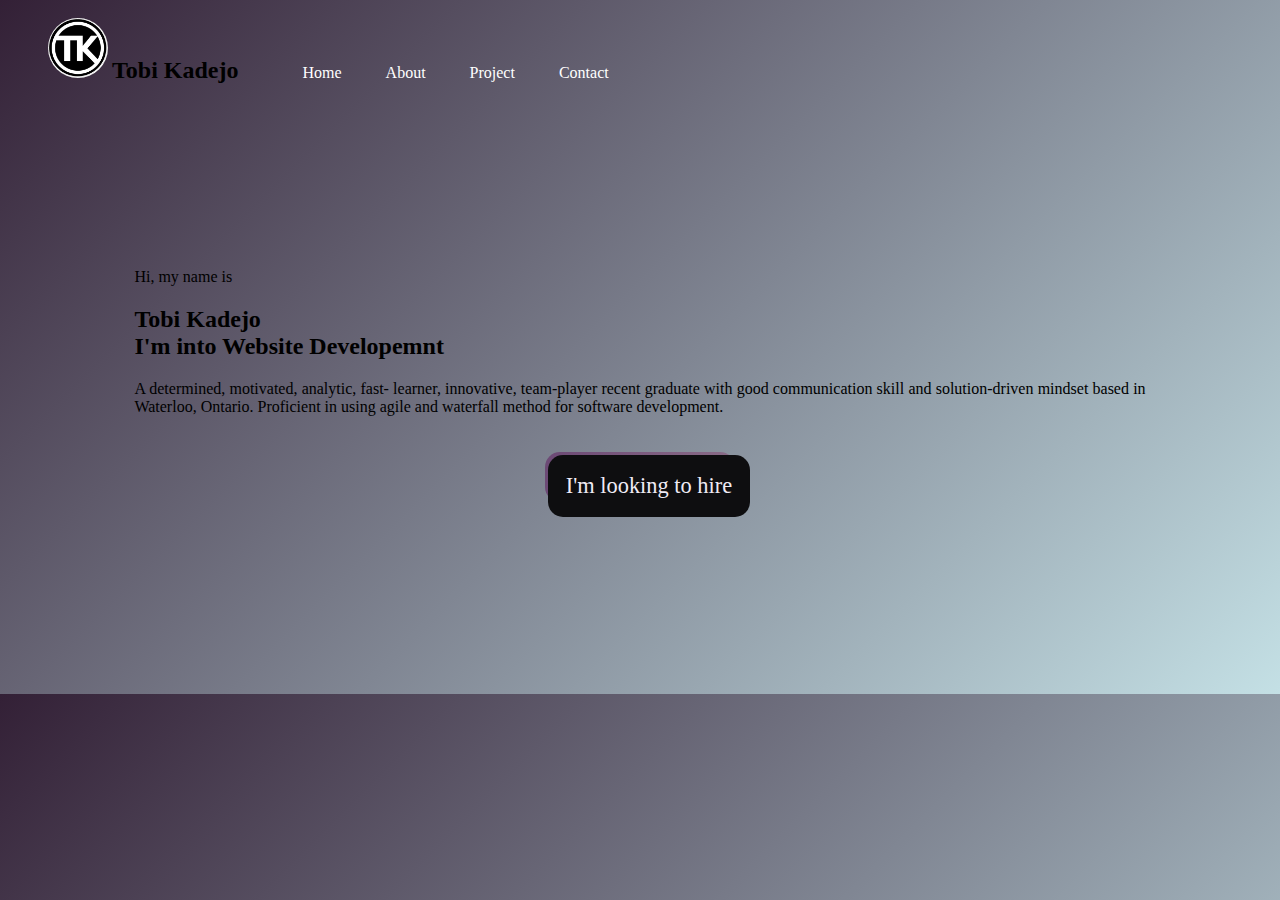
<file: index.html>
<!DOCTYPE html>
<html lang="en">
	<head>
	<meta charset="UTF-8">
    <meta name="viewport" content="width=device-width, initial-scale=1.0">
	<meta name="description" content="My Personal Portfolio">
	<title>Tobi Kadejo's Web Developer Portfolio</title>
    <link rel="stylesheet" href="tobiportfolio.css">
<link href="https://cdn.jsdelivr.net/npm/bootstrap@5.2.0-beta1/dist/css/bootstrap.min.css" rel="stylesheet" integrity="sha384-0evHe/X+R7YkIZDRvuzKMRqM+OrBnVFBL6DOitfPri4tjfHxaWutUpFmBp4vmVor" crossorigin="anonymous">
</head>
<body>
    <header>
        <nav> 
            <div> 
               <a href="index.html" class="logolink"> <img src="logo.png" alt="logo with TK" width="60" height="60" style=" border-radius: 50%" > </a>
               <h2>  Tobi Kadejo</h2>
                <div>
                    <ul>
                        <li><a href="index.html">Home</a></li>
                        <li><a href="about.html">About</a></li>
                        <li><a href="project.html">Project</a></li>
                        <li><a href="contact.html">Contact</a></li>
                      </ul>
                </div>
            </div>
        </nav>
    </header>
<div class="sidecontainer">
    <p> Hi, my name is </p>
    <h2>Tobi Kadejo<br> I'm into Website Developemnt</h2>
    <p style="text-align:justify;"> A determined, motivated, analytic, fast- learner, innovative, team-player recent graduate with
        good communication skill and solution-driven mindset based in Waterloo, Ontario. Proficient in using agile and waterfall
        method for software development.  </p>
        <div class="btncontainer"> <a href="about.html" class="btn1"  > <span class="btn1span"> I'm looking to hire </span> </a></div>
</div>
</body>
</html>
</file>
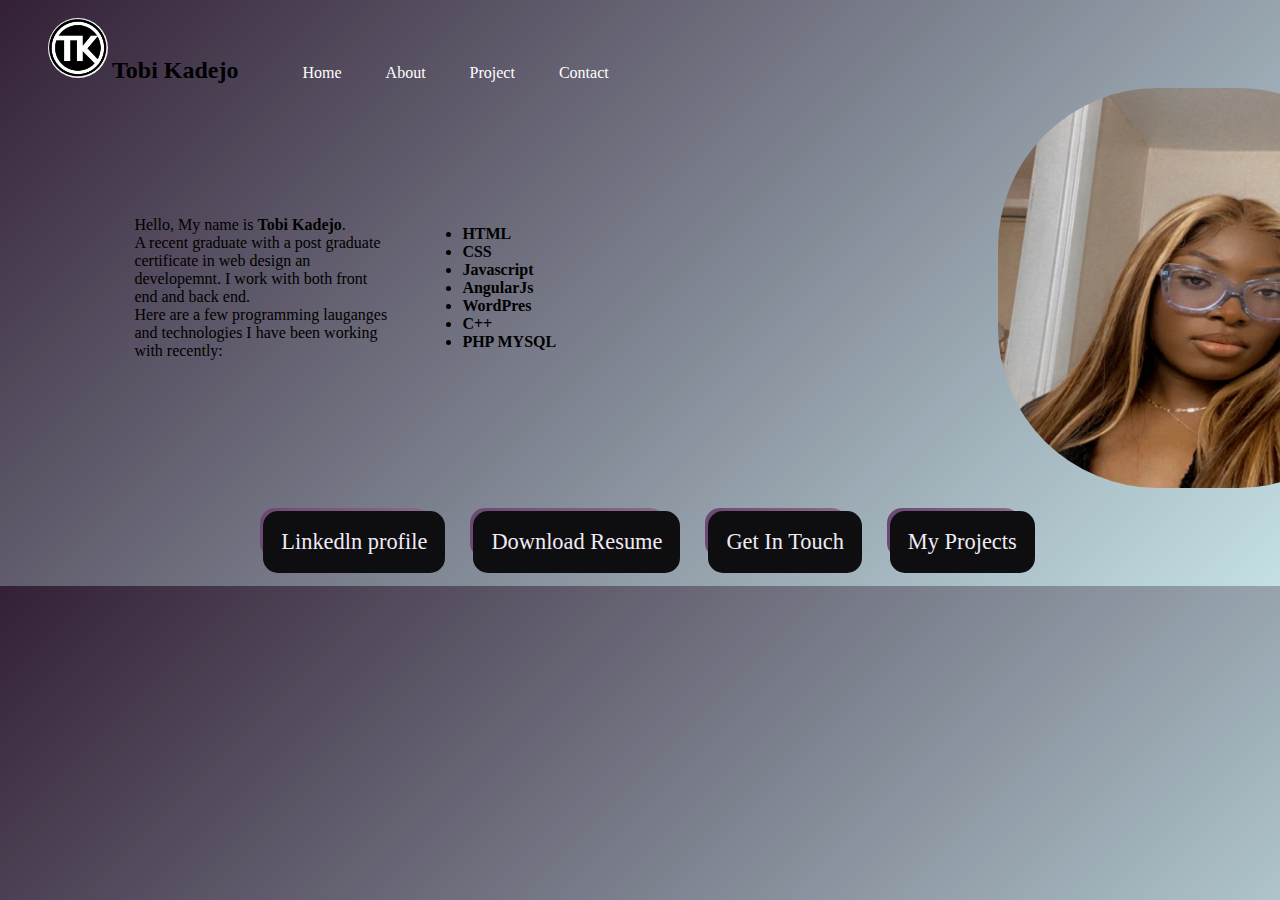
<file: about.html>
<!DOCTYPE html>
<html lang="en">
	<head>
	<meta charset="UTF-8">
    <meta name="viewport" content="width=device-width, initial-scale=1.0">
	<meta name="description " content="My Personal Portfolio">
	<title>Tobi Kadejo's Web Developer Portfolio | About me</title>
    <link rel="stylesheet" href="tobiportfolio.css">
<link href="https://cdn.jsdelivr.net/npm/bootstrap@5.2.0-beta1/dist/css/bootstrap.min.css" rel="stylesheet" integrity="sha384-0evHe/X+R7YkIZDRvuzKMRqM+OrBnVFBL6DOitfPri4tjfHxaWutUpFmBp4vmVor" crossorigin="anonymous">
</head>
<body>
    <header>
        <nav > 
            <div> 
               <a href="index.html" class="logolink"> <img src="logo.png" alt="logo with TK" width="60" height="60" style=" border-radius: 50%" > </a>
               <h2>  Tobi Kadejo</h2>
                <div>
                    <ul >
                        <li><a href="index.html">Home</a></li>
                        <li><a href="about.html">About</a></li>
                        <li><a href="project.html">Project</a></li>
                        <li><a href="contact.html">Contact</a></li>
                      </ul>
                </div>
            </div>
        </nav>
    </header>
    <div class="side">
    <P> Hello, My name is <strong>Tobi Kadejo</strong>.<br> A recent graduate with a post graduate certificate in web design an developemnt. I work with both front end and back end.
        <br> Here are a few programming lauganges and technologies I have been working with recently:
        <ul>
            <li><strong>HTML</strong></li>
            <li><strong>CSS</strong></li>
            <li><strong>Javascript</strong></li>
            <li><strong>AngularJs</strong></li>
            <li><strong>WordPres</strong></li>
            <li><strong>C++</strong></li>
            <li><strong>PHP MYSQL</strong></li>
          </ul>
    </P>
    <img src="me.jpg" alt="A pictue of me" width="400" height="400" style=" border-radius: 40%" >
</div>
<div class="listbtn"> 
<div class="btncontainer">
    <a href="www.linkedin.com/in/tobi-kadejo-tk" class="btn1"  > <span class="btn1span">Linkedln profile </span></a>
    <a href="Tobi_Kadejo_Resume.PDF" download  class="btn1" > <span class="btn1span">Download Resume </span></a>
    <a href="contact.html" class="btn1" > <span class="btn1span">Get In Touch </span></a>
    <a href="project.html" class="btn1" > <span class="btn1span">My Projects </span></a>
</div>
</div>
</body>
</html>
</file>
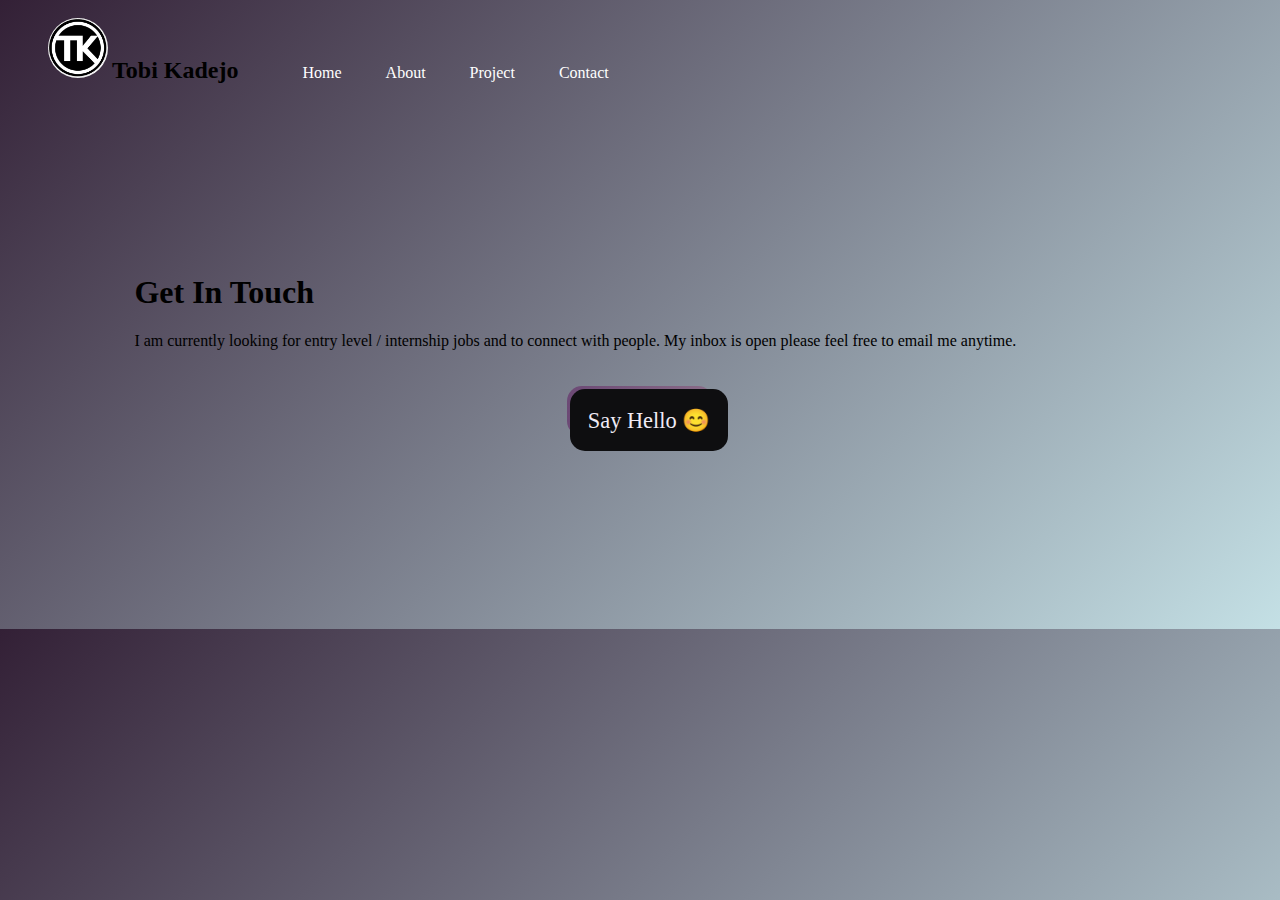
<file: contact.html>
<!DOCTYPE html>
<html lang="en">
	<head>
	<meta charset="UTF-8">
    <meta name="viewport" content="width=device-width, initial-scale=1.0">
	<meta name="description " content="My Personal Portfolio">
	<title>Tobi Kadejo's Web Developer Portfolio | Contact me</title>
    <link rel="stylesheet" href="tobiportfolio.css">
    <link href="https://cdn.jsdelivr.net/npm/bootstrap@5.2.0-beta1/dist/css/bootstrap.min.css" rel="stylesheet" integrity="sha384-0evHe/X+R7YkIZDRvuzKMRqM+OrBnVFBL6DOitfPri4tjfHxaWutUpFmBp4vmVor" crossorigin="anonymous">
</head>
<body>
    <header>
        <nav> 
            <div> 
               <a href="index.html" class="logolink"> <img src="logo.png" alt="logo with TK" width="60" height="60" style=" border-radius: 50%" > </a>
               <h2>  Tobi Kadejo</h2>
                <div>
                    <ul>
                        <li><a href="index.html">Home</a></li>
                        <li><a href="about.html">About</a></li>
                        <li><a href="project.html">Project</a></li>
                        <li><a href="contact.html">Contact</a></li>
                      </ul>
                </div>
            </div>
        </nav>
    </header>
    <div class="sidecontainer">
    <h1> Get In Touch</h1>
    <p> I am currently looking for entry level / internship jobs and to connect with people. My inbox is open please feel free to email me anytime. </p>
    <div class="btncontainer">
    <a href="mailto:scottytobi@gmail.com" class="btn1" > <span class="btn1span">Say Hello 😊 </span></a>
   </div>
</div>
</body>
</html>
</file>
<file: tobiportfolio.css>
header img {
    margin-top: 10px;
    height: 60px;
    margin-left: 40px;
}
header {
    height: 80px;
}

header * {
    display: inline;
}

header li {
    margin: 20px;
}

header li a {
    color: white;
    text-decoration: none;
}
header li a:hover {
    color:  #8b6c8f;
}
.btncontainer{
    display: flex;
    width: 100%;
    align-items: center;
    justify-content: center;
}
.btncontainer a{
    margin: 20px;
}
.side{
    display: grid;
    width: 100%;
    grid-template-columns: repeat(4,1fr);
    align-items: center;
    justify-content: center;
    grid-gap: 2em;
    padding: 0 10%;
}
.sidecontainer{
    padding: 13% 10%;
   

}
.logolink{
    text-decoration: none;
}

.btn1 {
    background-image: linear-gradient(to right, #6c4975 0%, #8a6c88 100%);
    border-radius: 15px;
    box-sizing: border-box;
    color: #f0ebf5;
    display: block;
    height: 50px;
    font-size: 1.4em;
    padding: 3px;
    position: relative;
    text-decoration: none;
    z-index: 2;
    text-align: center;
    
  }
  
.btn1:hover {
    color: #fff;
  }
  
.btn1 .btn1span {
    align-items: center;
    background: #0e0e10;
    border-radius: 15px;
    display: flex;
    justify-content: center;
    height: 100%;
    transition: background 0.5s ease;
    width: 100%;
    padding: 9px;
}
  
.btn1:hover .btn1span {
    background: transparent;
}

body {
    background-color: #8b6c8f;
    background-image: linear-gradient(135deg, #332036 0%, #c4e0e5 100%);
}

@media all and (max-width : 850px) {

header li {
    margin: 2px;
}

.side{
    display: block;
}

.btncontainer{
    display: block;

}

}
</file>
